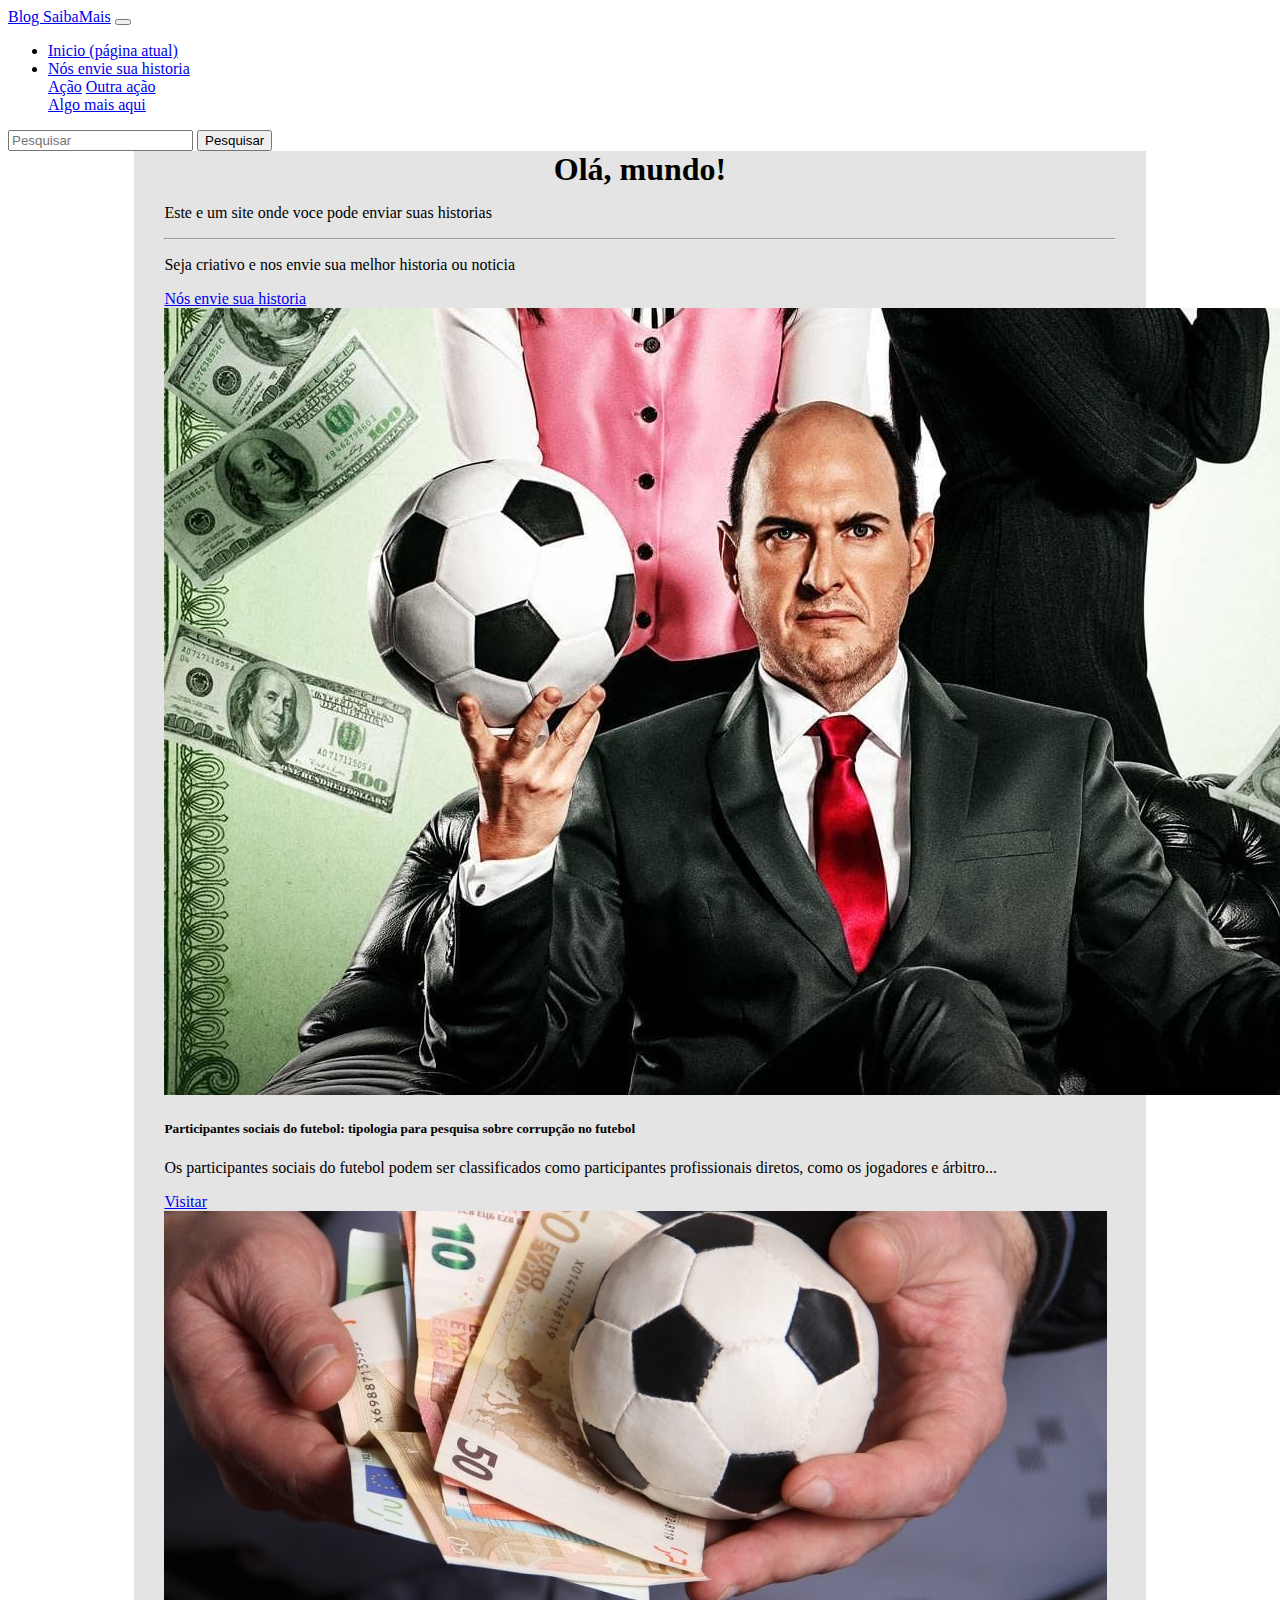
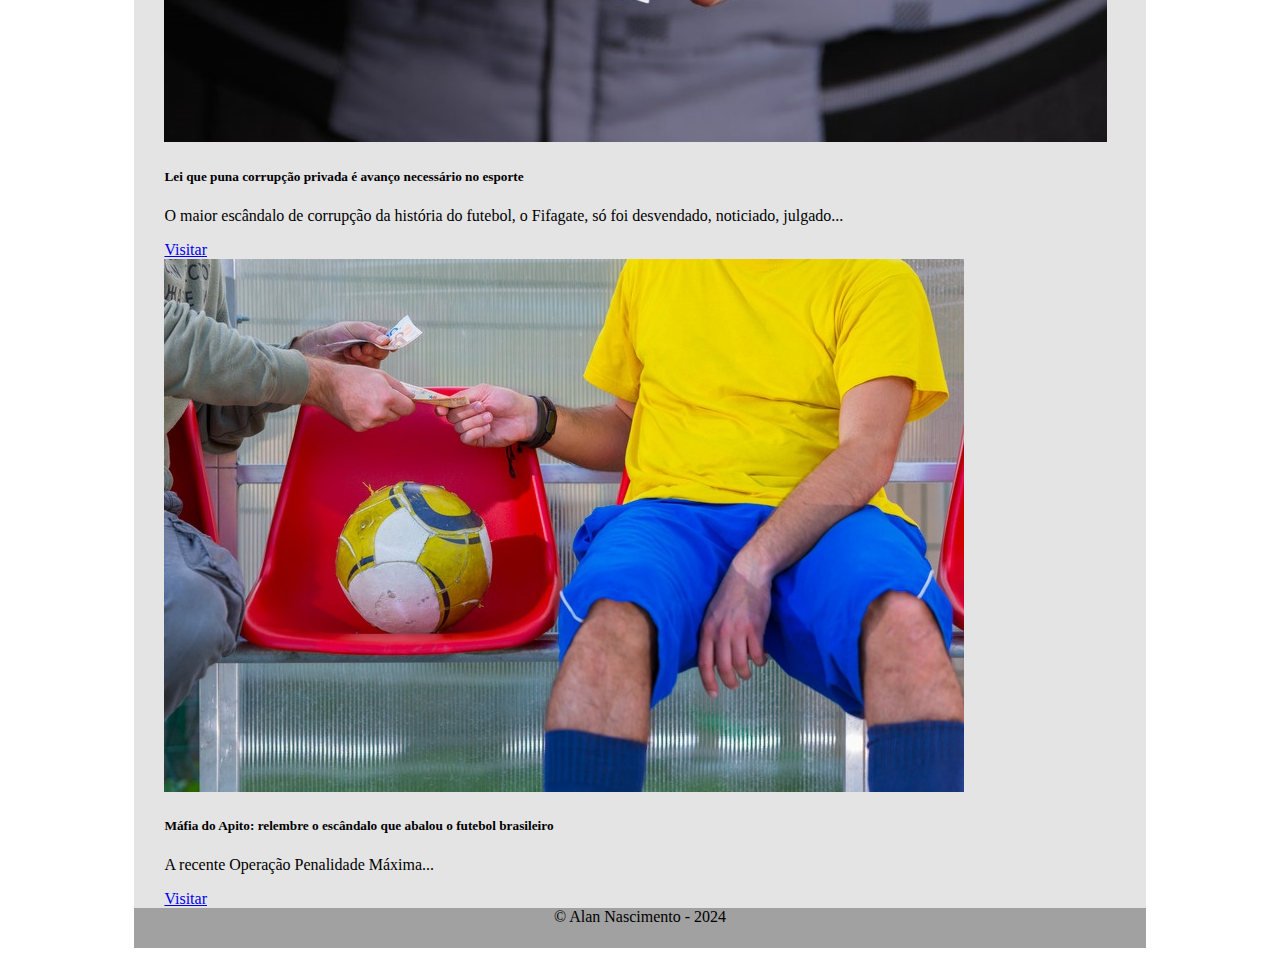
<file: index.html>
<!DOCTYPE html>
<html lang="en">
<head>
    <meta charset="UTF-8">
    <meta name="viewport" content="width=device-width, initial-scale=1.0">
    <title>Blog SaibaMais</title>
    <link rel="stylesheet" href="https://stackpath.bootstrapcdn.com/bootstrap/4.1.3/css/bootstrap.min.css" integrity="sha384-MCw98/SFnGE8fJT3GXwEOngsV7Zt27NXFoaoApmYm81iuXoPkFOJwJ8ERdknLPMO" crossorigin="anonymous">
    <link rel="stylesheet" href="estilo-index.css">
</head>
<body>
    <header>
        <nav class="navbar navbar-expand-lg navbar-light bg-light">
            <a class="navbar-brand" href="index.html">Blog SaibaMais</a>
            <button class="navbar-toggler" type="button" data-toggle="collapse" data-target="#conteudoNavbarSuportado" aria-controls="conteudoNavbarSuportado" aria-expanded="false" aria-label="Alterna navegação">
              <span class="navbar-toggler-icon"></span>
            </button>
          
            <div class="collapse navbar-collapse" id="conteudoNavbarSuportado">
              <ul class="navbar-nav mr-auto">
                <li class="nav-item active">
                  <a class="nav-link" href="index.html">Inicio <span class="sr-only">(página atual)</span></a>
                </li>
                <li class="nav-item">
                  <a class="nav-link" href="envie-sua-historia.html">Nós envie sua historia</a>
                </li>
                
                  <div class="dropdown-menu" aria-labelledby="navbarDropdown">
                    <a class="dropdown-item" href="#">Ação</a>
                    <a class="dropdown-item" href="#">Outra ação</a>
                    <div class="dropdown-divider"></div>
                    <a class="dropdown-item" href="#">Algo mais aqui</a>
                  </div>
                </li>
              </ul>
              <form class="form-inline my-2 my-lg-0">
                <input class="form-control mr-sm-2" type="search" placeholder="Pesquisar" aria-label="Pesquisar">
                <button class="btn btn-outline-success my-2 my-sm-0" type="submit">Pesquisar</button>
              </form>
            </div>
          </nav>
    </header>
    <main class="content-blog">
      <section class="secoes-noticias">
        <div class="jumbotron">
          <h1 class="display-4">Olá, mundo!</h1>
          <p class="lead">Este e um site onde voce pode enviar suas historias</p>
          <hr class="my-4">
          <p>Seja criativo e nos envie sua melhor historia ou noticia</p>
          <a class="btn btn-primary btn-lg" href="envie-sua-historia.html" role="button">Nós envie sua historia</a>
        </div>
      </section>
      <section class="secoes-noticias">
        <div class="row">
          <div class="col-sm-4">
            <div class="card">
              <img class="card-img-top " src="imagens/card-1.jpg" alt="Imagem de capa do card">
              <div class="card-body">
                <h5 class="card-title">Participantes sociais do futebol: tipologia para pesquisa sobre corrupção no futebol</h5>
                <p class="card-text">Os participantes sociais do futebol podem ser classificados como participantes profissionais diretos, como os jogadores e árbitro...</p>
                <a href="historia-1.html" class="btn btn-primary">Visitar</a>
              </div>
            </div>
          </div>
          
          <div class="col-sm-4">
            <div class="card">
              <img class="card-img-top " src="imagens/card-2.jpg" alt="Imagem de capa do card">
              <div class="card-body">
                <h5 class="card-title">Lei que puna corrupção privada é avanço necessário no esporte</h5>
                <p class="card-text">O maior escândalo de corrupção da história do futebol, o Fifagate, só foi desvendado, noticiado, julgado...</p>
                <a href="historia-2.html" class="btn btn-primary">Visitar</a>
              </div>
            </div>
          </div>

          <div class="col-sm-4">
            <div class="card">
              <img class="card-img-top" src="imagens/card-3.jpg" alt="Imagem de capa do card">
              <div class="card-body">
                <h5 class="card-title">Máfia do Apito: relembre o escândalo que abalou o futebol brasileiro</h5>
                <p class="card-text">A recente Operação Penalidade Máxima...</p>
                <a href="historia-3.html" class="btn btn-primary">Visitar</a>
              </div>
            </div>
          </div>
        </div>
      </section>
      
    </main>
    <footer class="rodape-blog">
<p class="texto-rodape">&copy; Alan Nascimento - 2024</p>
    </footer>
    <script src="https://code.jquery.com/jquery-3.3.1.slim.min.js" integrity="sha384-q8i/X+965DzO0rT7abK41JStQIAqVgRVzpbzo5smXKp4YfRvH+8abtTE1Pi6jizo" crossorigin="anonymous"></script>
<script src="https://cdnjs.cloudflare.com/ajax/libs/popper.js/1.14.3/umd/popper.min.js" integrity="sha384-ZMP7rVo3mIykV+2+9J3UJ46jBk0WLaUAdn689aCwoqbBJiSnjAK/l8WvCWPIPm49" crossorigin="anonymous"></script>
<script src="https://stackpath.bootstrapcdn.com/bootstrap/4.1.3/js/bootstrap.min.js" integrity="sha384-ChfqqxuZUCnJSK3+MXmPNIyE6ZbWh2IMqE241rYiqJxyMiZ6OW/JmZQ5stwEULTy" crossorigin="anonymous"></script>
</body>
</html>
</file>
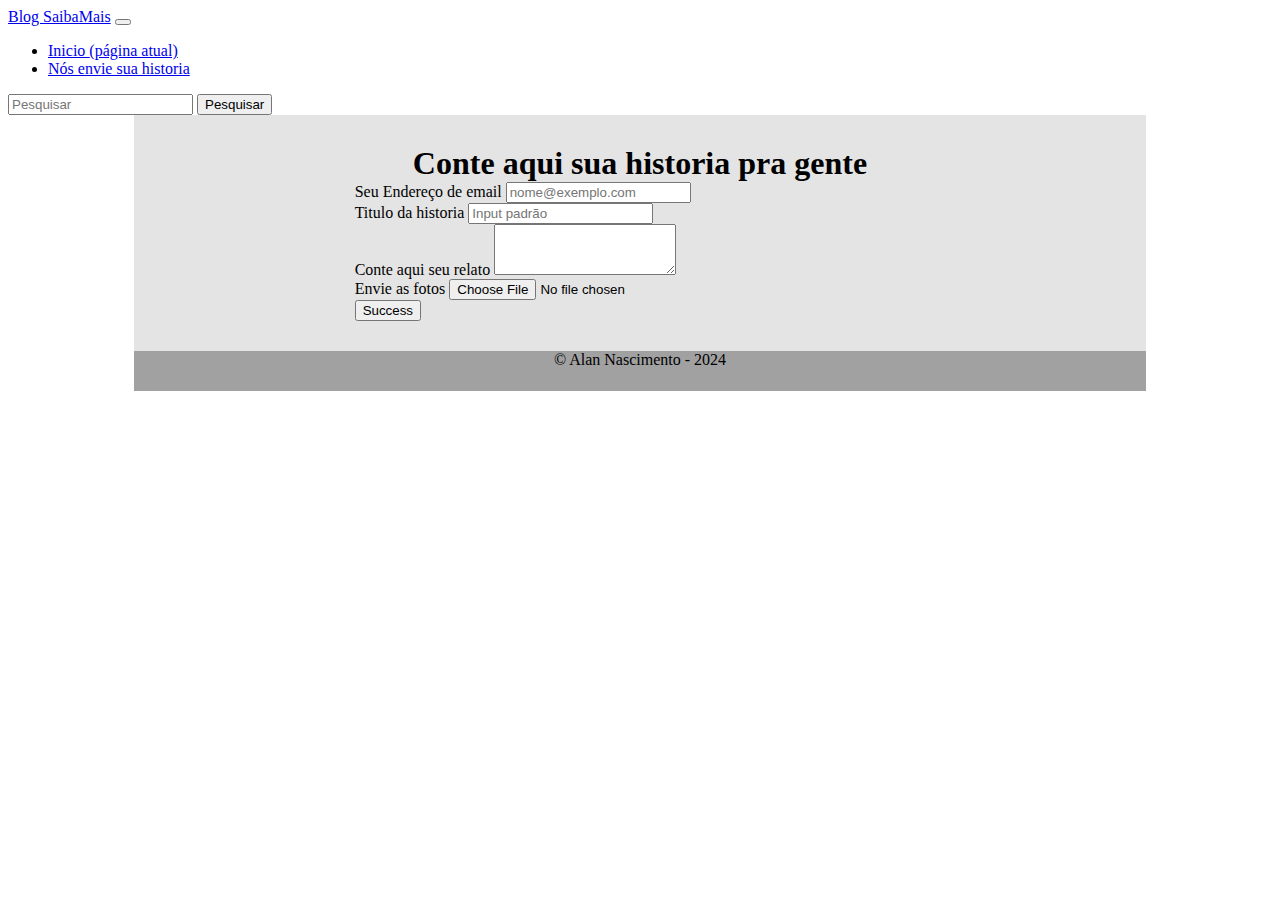
<file: envie-sua-historia.html>
<!DOCTYPE html>
<html lang="en">
<head>
    <meta charset="UTF-8">
    <meta name="viewport" content="width=device-width, initial-scale=1.0">
    <title>Blog SaibaMais</title>
    <link rel="stylesheet" href="https://stackpath.bootstrapcdn.com/bootstrap/4.1.3/css/bootstrap.min.css" integrity="sha384-MCw98/SFnGE8fJT3GXwEOngsV7Zt27NXFoaoApmYm81iuXoPkFOJwJ8ERdknLPMO" crossorigin="anonymous">
    <link rel="stylesheet" href="estilo-index.css">
</head>
<body>
    <header>
        <nav class="navbar navbar-expand-lg navbar-light bg-light">
            <a class="navbar-brand" href="#">Blog SaibaMais</a>
            <button class="navbar-toggler" type="button" data-toggle="collapse" data-target="#conteudoNavbarSuportado" aria-controls="conteudoNavbarSuportado" aria-expanded="false" aria-label="Alterna navegação">
              <span class="navbar-toggler-icon"></span>
            </button>
          
            <div class="collapse navbar-collapse" id="conteudoNavbarSuportado">
              <ul class="navbar-nav mr-auto">
                <li class="nav-item active">
                  <a class="nav-link" href="index.html">Inicio <span class="sr-only">(página atual)</span></a>
                </li>
                <li class="nav-item">
                  <a class="nav-link" href="envie-sua-historia.html">Nós envie sua historia</a>
                </li>
              </ul>
              <form class="form-inline my-2 my-lg-0">
                <input class="form-control mr-sm-2" type="search" placeholder="Pesquisar" aria-label="Pesquisar">
                <button class="btn btn-outline-success my-2 my-sm-0" type="submit">Pesquisar</button>

              </form>
              
            </div>
          </nav>
    </header>
    <main class="content-blog">
      <article class="artigo-noticia">
        <h1>Conte aqui sua historia pra gente</h1>
        <div class="formulario-envio">
            <form>
                <div class="form-group">
                  <label for="exampleFormControlInput1">Seu Endereço de email</label>
                  <input type="email" class="form-control" id="exampleFormControlInput1" placeholder="nome@exemplo.com">
                </div>
                
                <div class="form-group">
                  <label for="exampleFormControlSelect2">Titulo da historia</label>
                  <input class="form-control" type="text" placeholder="Input padrão">
                </div>
                <div class="form-group">
                  <label for="exampleFormControlTextarea1">Conte aqui seu relato</label>
                  <textarea class="form-control" id="exampleFormControlTextarea1" rows="3"></textarea>
                </div>
              </form>
              <div class="form-group">
                <label for="exampleFormControlFile1">Envie as fotos</label>
                <input type="file" class="form-control-file" id="exampleFormControlFile1">
              </div>
              <button type="button" class="btn btn-success">Success</button>
        </div>
      </article>
      
    </main>
    <footer class="rodape-blog">
<p class="texto-rodape">&copy; Alan Nascimento - 2024</p>
    </footer>
    <script src="https://code.jquery.com/jquery-3.3.1.slim.min.js" integrity="sha384-q8i/X+965DzO0rT7abK41JStQIAqVgRVzpbzo5smXKp4YfRvH+8abtTE1Pi6jizo" crossorigin="anonymous"></script>
<script src="https://cdnjs.cloudflare.com/ajax/libs/popper.js/1.14.3/umd/popper.min.js" integrity="sha384-ZMP7rVo3mIykV+2+9J3UJ46jBk0WLaUAdn689aCwoqbBJiSnjAK/l8WvCWPIPm49" crossorigin="anonymous"></script>
<script src="https://stackpath.bootstrapcdn.com/bootstrap/4.1.3/js/bootstrap.min.js" integrity="sha384-ChfqqxuZUCnJSK3+MXmPNIyE6ZbWh2IMqE241rYiqJxyMiZ6OW/JmZQ5stwEULTy" crossorigin="anonymous"></script>
</body>
</html>
</file>
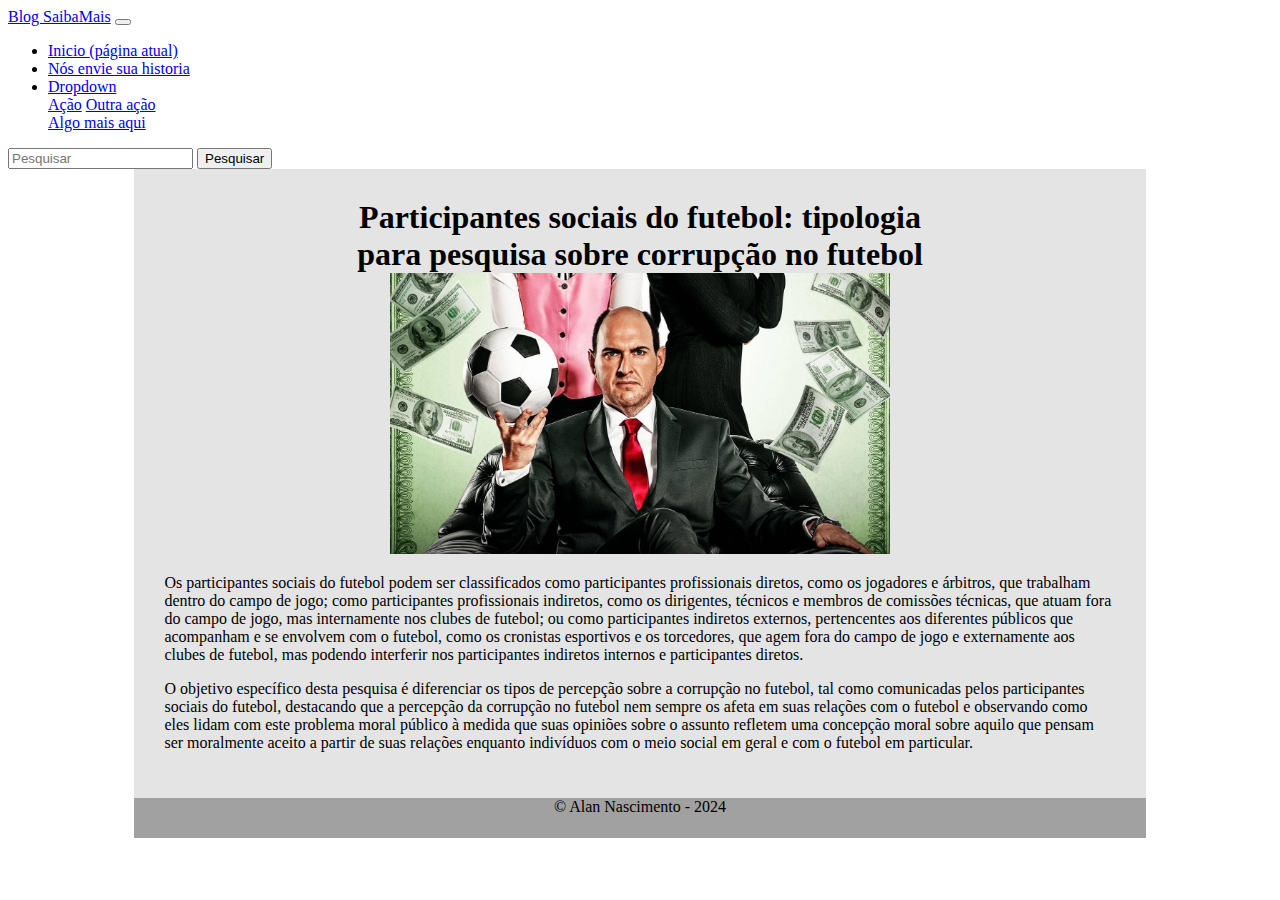
<file: historia-1.html>
<!DOCTYPE html>
<html lang="en">
<head>
    <meta charset="UTF-8">
    <meta name="viewport" content="width=device-width, initial-scale=1.0">
    <title>Blog SaibaMais</title>
    <link rel="stylesheet" href="https://stackpath.bootstrapcdn.com/bootstrap/4.1.3/css/bootstrap.min.css" integrity="sha384-MCw98/SFnGE8fJT3GXwEOngsV7Zt27NXFoaoApmYm81iuXoPkFOJwJ8ERdknLPMO" crossorigin="anonymous">
    <link rel="stylesheet" href="estilo-index.css">
</head>
<body>
    <header>
        <nav class="navbar navbar-expand-lg navbar-light bg-light">
            <a class="navbar-brand" href="#">Blog SaibaMais</a>
            <button class="navbar-toggler" type="button" data-toggle="collapse" data-target="#conteudoNavbarSuportado" aria-controls="conteudoNavbarSuportado" aria-expanded="false" aria-label="Alterna navegação">
              <span class="navbar-toggler-icon"></span>
            </button>
          
            <div class="collapse navbar-collapse" id="conteudoNavbarSuportado">
              <ul class="navbar-nav mr-auto">
                <li class="nav-item active">
                  <a class="nav-link" href="index.html">Inicio <span class="sr-only">(página atual)</span></a>
                </li>
                <li class="nav-item">
                  <a class="nav-link" href="envie-sua-historia.html">Nós envie sua historia</a>
                </li>
                <li class="nav-item dropdown">
                  <a class="nav-link dropdown-toggle" href="#" id="navbarDropdown" role="button" data-toggle="dropdown" aria-haspopup="true" aria-expanded="false">
                    Dropdown
                  </a>
                  <div class="dropdown-menu" aria-labelledby="navbarDropdown">
                    <a class="dropdown-item" href="#">Ação</a>
                    <a class="dropdown-item" href="#">Outra ação</a>
                    <div class="dropdown-divider"></div>
                    <a class="dropdown-item" href="#">Algo mais aqui</a>
                  </div>
                </li>
    
              </ul>
              <form class="form-inline my-2 my-lg-0">
                <input class="form-control mr-sm-2" type="search" placeholder="Pesquisar" aria-label="Pesquisar">
                <button class="btn btn-outline-success my-2 my-sm-0" type="submit">Pesquisar</button>
              </form>
            </div>
          </nav>
    </header>
    <main class="content-blog">
      <article class="artigo-noticia">
        <h1>Participantes sociais do futebol: tipologia para pesquisa sobre corrupção no futebol</h1>
        <div class="imagen-post"><img class="imagen-post" src="imagens/card-1.jpg" alt="Cara segurando uma bola sentado numa poltrona com dinheiro caindo"></div>
        <p>Os participantes sociais do futebol podem ser classificados como participantes profissionais diretos, como os jogadores e árbitros, que trabalham dentro do campo de jogo; como participantes profissionais indiretos, como os dirigentes, técnicos e membros de comissões técnicas, que atuam fora do campo de jogo, mas internamente nos clubes de futebol; ou como participantes indiretos externos, pertencentes aos diferentes públicos que acompanham e se envolvem com o futebol, como os cronistas esportivos e os torcedores, que agem fora do campo de jogo e externamente aos clubes de futebol, mas podendo interferir nos participantes indiretos internos e participantes diretos.</p>
        <p>O objetivo específico desta pesquisa é diferenciar os tipos de percepção sobre a corrupção no futebol, tal como comunicadas pelos participantes sociais do futebol, destacando que a percepção da corrupção no futebol nem sempre os afeta em suas relações com o futebol e observando como eles lidam com este problema moral público à medida que suas opiniões sobre o assunto refletem uma concepção moral sobre aquilo que pensam ser moralmente aceito a partir de suas relações enquanto indivíduos com o meio social em geral e com o futebol em particular.</p>
      </article>
      
    </main>
    <footer class="rodape-blog">
<p class="texto-rodape">&copy; Alan Nascimento - 2024</p>
    </footer>
    <script src="https://code.jquery.com/jquery-3.3.1.slim.min.js" integrity="sha384-q8i/X+965DzO0rT7abK41JStQIAqVgRVzpbzo5smXKp4YfRvH+8abtTE1Pi6jizo" crossorigin="anonymous"></script>
<script src="https://cdnjs.cloudflare.com/ajax/libs/popper.js/1.14.3/umd/popper.min.js" integrity="sha384-ZMP7rVo3mIykV+2+9J3UJ46jBk0WLaUAdn689aCwoqbBJiSnjAK/l8WvCWPIPm49" crossorigin="anonymous"></script>
<script src="https://stackpath.bootstrapcdn.com/bootstrap/4.1.3/js/bootstrap.min.js" integrity="sha384-ChfqqxuZUCnJSK3+MXmPNIyE6ZbWh2IMqE241rYiqJxyMiZ6OW/JmZQ5stwEULTy" crossorigin="anonymous"></script>
</body>
</html>
</file>
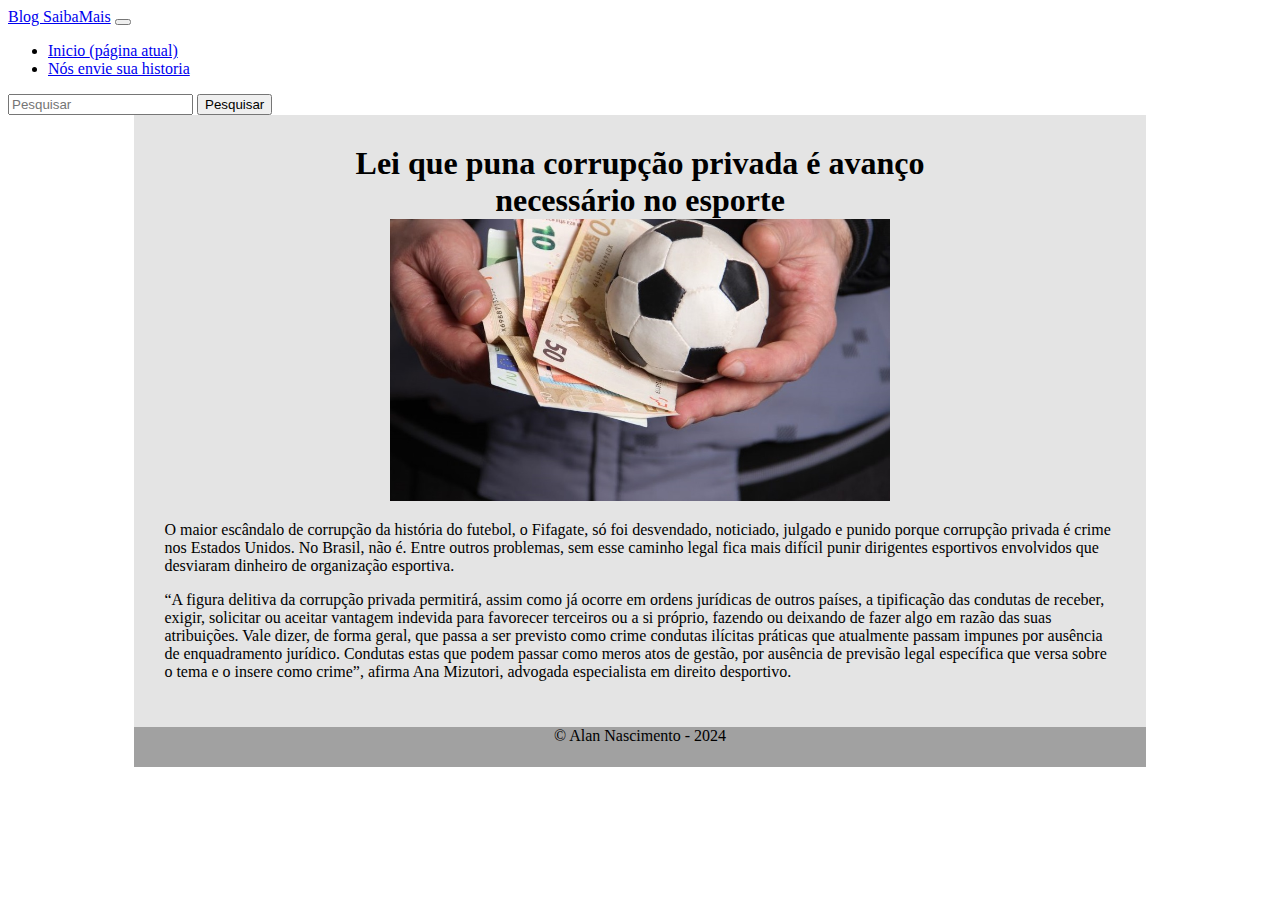
<file: historia-2.html>
<!DOCTYPE html>
<html lang="en">
<head>
    <meta charset="UTF-8">
    <meta name="viewport" content="width=device-width, initial-scale=1.0">
    <title>Blog SaibaMais</title>
    <link rel="stylesheet" href="https://stackpath.bootstrapcdn.com/bootstrap/4.1.3/css/bootstrap.min.css" integrity="sha384-MCw98/SFnGE8fJT3GXwEOngsV7Zt27NXFoaoApmYm81iuXoPkFOJwJ8ERdknLPMO" crossorigin="anonymous">
    <link rel="stylesheet" href="estilo-index.css">
</head>
<body>
    <header>
        <nav class="navbar navbar-expand-lg navbar-light bg-light">
            <a class="navbar-brand" href="#">Blog SaibaMais</a>
            <button class="navbar-toggler" type="button" data-toggle="collapse" data-target="#conteudoNavbarSuportado" aria-controls="conteudoNavbarSuportado" aria-expanded="false" aria-label="Alterna navegação">
              <span class="navbar-toggler-icon"></span>
            </button>
          
            <div class="collapse navbar-collapse" id="conteudoNavbarSuportado">
              <ul class="navbar-nav mr-auto">
                <li class="nav-item active">
                  <a class="nav-link" href="index.html">Inicio <span class="sr-only">(página atual)</span></a>
                </li>
                <li class="nav-item">
                  <a class="nav-link" href="envie-sua-historia.html">Nós envie sua historia</a>
                </li>
                
              </ul>
              <form class="form-inline my-2 my-lg-0">
                <input class="form-control mr-sm-2" type="search" placeholder="Pesquisar" aria-label="Pesquisar">
                <button class="btn btn-outline-success my-2 my-sm-0" type="submit">Pesquisar</button>
              </form>
            </div>
          </nav>
    </header>
    <main class="content-blog">
      <article class="artigo-noticia">
        <h1>Lei que puna corrupção privada é avanço necessário no esporte</h1>
        <div class="imagen-post"><img class="imagen-post" src="imagens/card-2.jpg" alt="Cara segurando uma bola sentado numa poltrona com dinheiro caindo"></div>
        <p>O maior escândalo de corrupção da história do futebol, o Fifagate, só foi desvendado, noticiado, julgado e punido porque corrupção privada é crime nos Estados Unidos. No Brasil, não é. Entre outros problemas, sem esse caminho legal fica mais difícil punir dirigentes esportivos envolvidos que desviaram dinheiro de organização esportiva.    </p>
        <p>“A figura delitiva da corrupção privada permitirá, assim como já ocorre em ordens jurídicas de outros países, a tipificação das condutas de receber, exigir, solicitar ou aceitar vantagem indevida para favorecer terceiros ou a si próprio, fazendo ou deixando de fazer algo em razão das suas atribuições. Vale dizer, de forma geral, que passa a ser previsto como crime condutas ilícitas práticas que atualmente passam impunes por ausência de enquadramento jurídico. Condutas estas que podem passar como meros atos de gestão, por ausência de previsão legal específica que versa sobre o tema e o insere como crime”, afirma Ana Mizutori, advogada especialista em direito desportivo.</p>
      </article>
      
    </main>
    <footer class="rodape-blog">
<p class="texto-rodape">&copy; Alan Nascimento - 2024</p>
    </footer>
    <script src="https://code.jquery.com/jquery-3.3.1.slim.min.js" integrity="sha384-q8i/X+965DzO0rT7abK41JStQIAqVgRVzpbzo5smXKp4YfRvH+8abtTE1Pi6jizo" crossorigin="anonymous"></script>
<script src="https://cdnjs.cloudflare.com/ajax/libs/popper.js/1.14.3/umd/popper.min.js" integrity="sha384-ZMP7rVo3mIykV+2+9J3UJ46jBk0WLaUAdn689aCwoqbBJiSnjAK/l8WvCWPIPm49" crossorigin="anonymous"></script>
<script src="https://stackpath.bootstrapcdn.com/bootstrap/4.1.3/js/bootstrap.min.js" integrity="sha384-ChfqqxuZUCnJSK3+MXmPNIyE6ZbWh2IMqE241rYiqJxyMiZ6OW/JmZQ5stwEULTy" crossorigin="anonymous"></script>
</body>
</html>
</file>
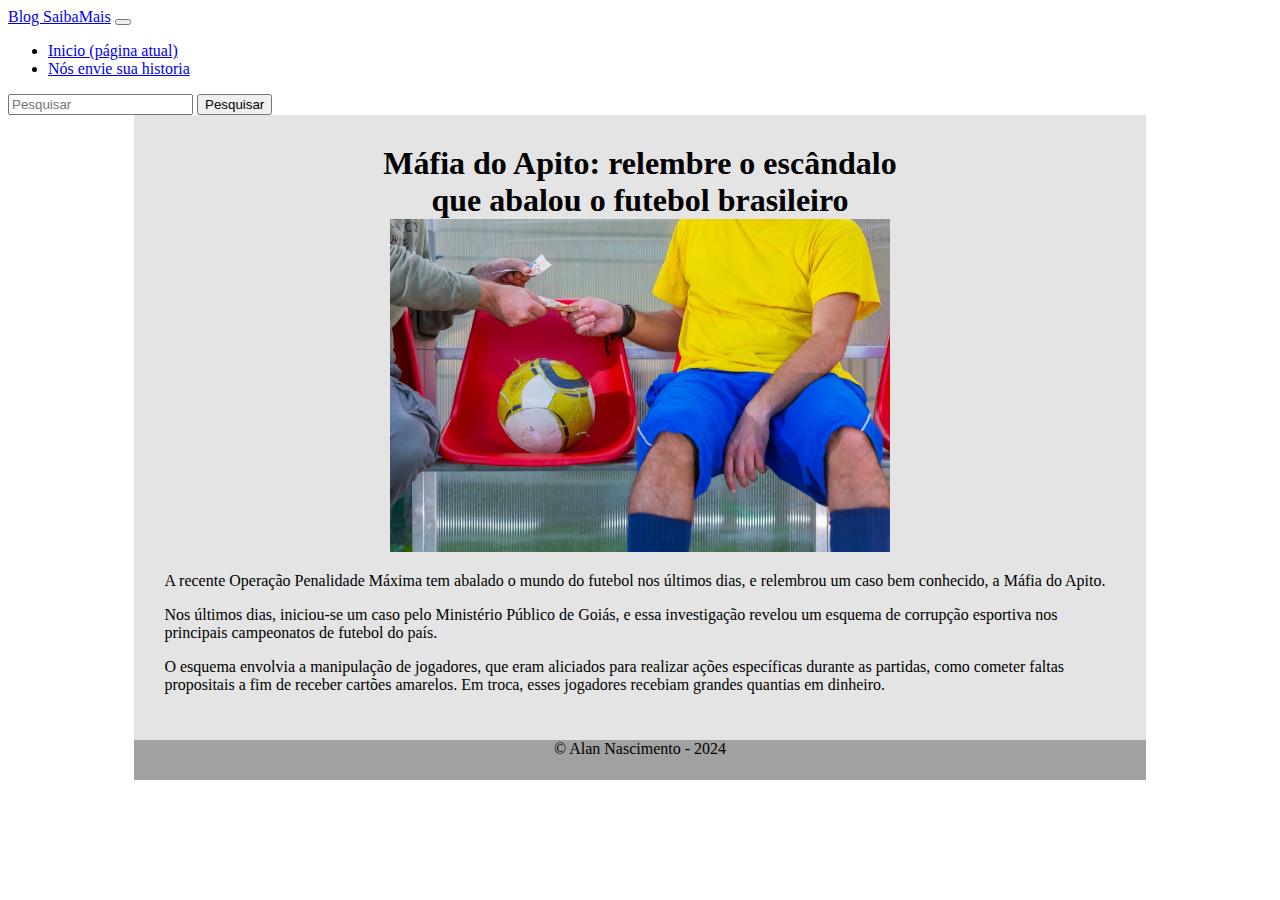
<file: historia-3.html>
<!DOCTYPE html>
<html lang="en">
<head>
    <meta charset="UTF-8">
    <meta name="viewport" content="width=device-width, initial-scale=1.0">
    <title>Blog SaibaMais</title>
    <link rel="stylesheet" href="https://stackpath.bootstrapcdn.com/bootstrap/4.1.3/css/bootstrap.min.css" integrity="sha384-MCw98/SFnGE8fJT3GXwEOngsV7Zt27NXFoaoApmYm81iuXoPkFOJwJ8ERdknLPMO" crossorigin="anonymous">
    <link rel="stylesheet" href="estilo-index.css">
</head>
<body>
    <header>
        <nav class="navbar navbar-expand-lg navbar-light bg-light">
            <a class="navbar-brand" href="#">Blog SaibaMais</a>
            <button class="navbar-toggler" type="button" data-toggle="collapse" data-target="#conteudoNavbarSuportado" aria-controls="conteudoNavbarSuportado" aria-expanded="false" aria-label="Alterna navegação">
              <span class="navbar-toggler-icon"></span>
            </button>
          
            <div class="collapse navbar-collapse" id="conteudoNavbarSuportado">
              <ul class="navbar-nav mr-auto">
                <li class="nav-item active">
                  <a class="nav-link" href="index.html">Inicio <span class="sr-only">(página atual)</span></a>
                </li>
                <li class="nav-item">
                  <a class="nav-link" href="envie-sua-historia.html">Nós envie sua historia</a>
                </li>
              </ul>
              <form class="form-inline my-2 my-lg-0">
                <input class="form-control mr-sm-2" type="search" placeholder="Pesquisar" aria-label="Pesquisar">
                <button class="btn btn-outline-success my-2 my-sm-0" type="submit">Pesquisar</button>
              </form>
            </div>
          </nav>
    </header>
    <main class="content-blog">
      <article class="artigo-noticia">
        <h1>Máfia do Apito: relembre o escândalo que abalou o futebol brasileiro</h1>
        <div class="imagen-post"><img class="imagen-post" src="imagens/card-3.jpg" alt="Cara segurando uma bola sentado numa poltrona com dinheiro caindo"></div>
        <p>A recente Operação Penalidade Máxima tem abalado o mundo do futebol nos últimos dias, e relembrou um caso bem conhecido, a Máfia do Apito.</p>
        <p>Nos últimos dias, iniciou-se um caso pelo Ministério Público de Goiás, e essa investigação revelou um esquema de corrupção esportiva nos principais campeonatos de futebol do país.</p>
        <p>O esquema envolvia a manipulação de jogadores, que eram aliciados para realizar ações específicas durante as partidas, como cometer faltas propositais a fim de receber cartões amarelos. Em troca, esses jogadores recebiam grandes quantias em dinheiro.</p>
      </article>
      
    </main>
    <footer class="rodape-blog">
<p class="texto-rodape">&copy; Alan Nascimento - 2024</p>
    </footer>
    <script src="https://code.jquery.com/jquery-3.3.1.slim.min.js" integrity="sha384-q8i/X+965DzO0rT7abK41JStQIAqVgRVzpbzo5smXKp4YfRvH+8abtTE1Pi6jizo" crossorigin="anonymous"></script>
<script src="https://cdnjs.cloudflare.com/ajax/libs/popper.js/1.14.3/umd/popper.min.js" integrity="sha384-ZMP7rVo3mIykV+2+9J3UJ46jBk0WLaUAdn689aCwoqbBJiSnjAK/l8WvCWPIPm49" crossorigin="anonymous"></script>
<script src="https://stackpath.bootstrapcdn.com/bootstrap/4.1.3/js/bootstrap.min.js" integrity="sha384-ChfqqxuZUCnJSK3+MXmPNIyE6ZbWh2IMqE241rYiqJxyMiZ6OW/JmZQ5stwEULTy" crossorigin="anonymous"></script>
</body>
</html>
</file>
<file: estilo-index.css>
.content-blog{
    width: 80%;
    height: 100%;
    background-color: rgb(228, 228, 228);
    margin: auto;
}
.rodape-blog{
    text-align: center;
    bottom: 0;
    width: 80%;
    height: 40px;
    background-color: rgb(161, 161, 161);
    margin: auto;
    
}
.texto-rodape{
    margin: auto;
}
.secoes-noticias {
    margin:0 30px;
}
.artigo-noticia{
    padding: 30px;
}
.imagen-post{
    width: 500px;
    margin: auto;
}
h1{
    width: 60%;
    margin: auto;
    text-align: center;
}
.formulario-envio{
    width: 60%;
    margin: auto;
}
</file>
